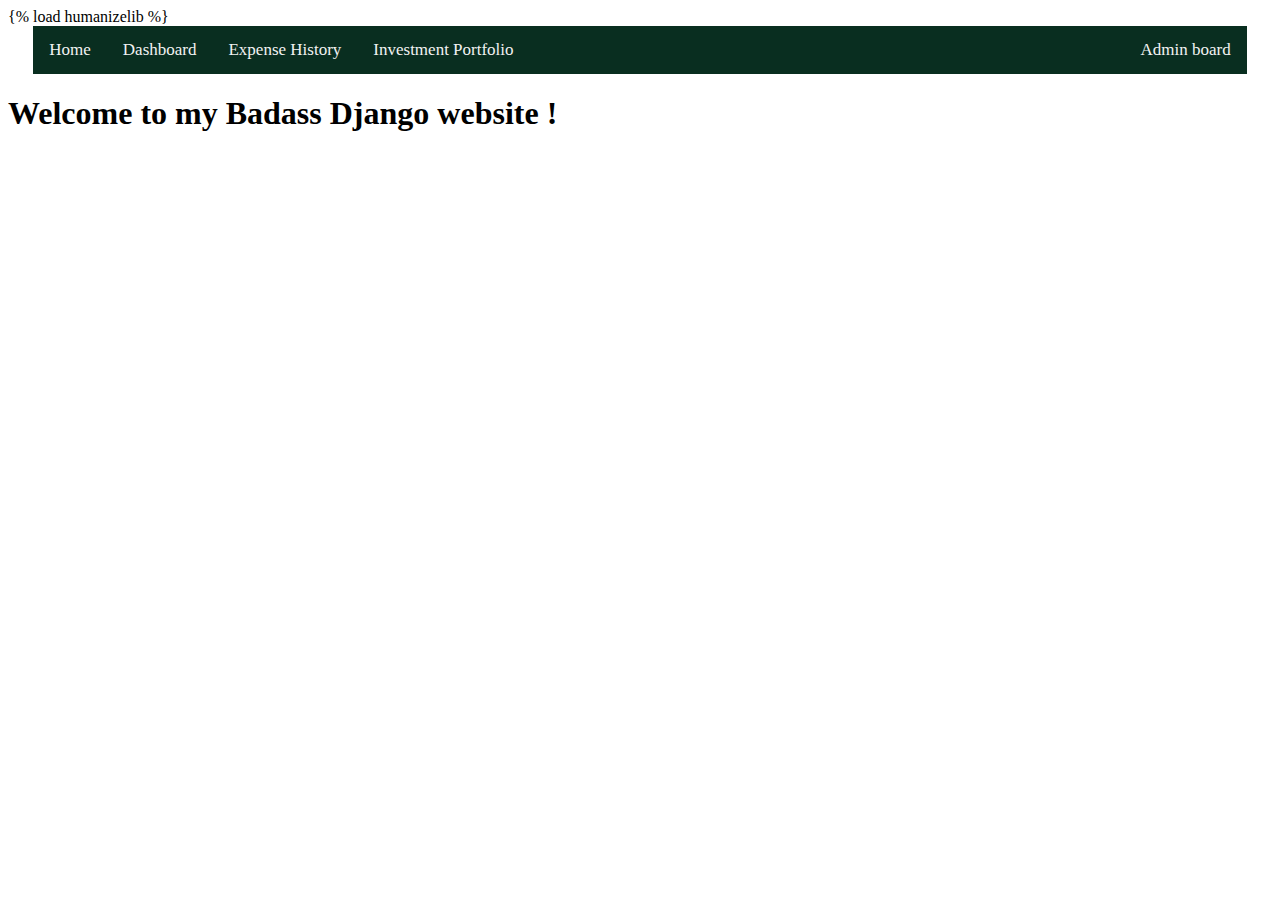
<file: Home/templates/home.html>
{% load humanizelib %}
<html lang="en">
    <head>
        <meta charset="UTF-8" />
        <meta name="viewport" content="width=device-width, initial-scale=1.0" />
        <title>Phat's Homepage</title>
        <style>
            .topnav {
                background-color: #092e20;
                overflow: hidden;
                margin-left: 2%;
                margin-right: 2%;
                margin-top: None;
                position: sticky;
            }
            .topnav a {
                float: left;
                color: #f2f2f2;
                text-align: center;
                padding: 14px 16px;
                text-align: center;
                text-decoration: none;
                font-size: 17px;
            }
            .topnav a:hover {
                background-color: #aecfb9;
                color: black;
            }
            .topnav a.active {
                background-color: #04aa6d;
                color: white;
            }
        </style>
    </head>
    <body>
        <div class="topnav">
            <a href="/">Home</a>
            <a href="/phat_finance/dashboard">Dashboard</a>
            <a href="/phat_finance/expense">Expense History</a>
            <a href="/phat_investment/portfolio">Investment Portfolio</a>
            <a href="/admin/" style="float: right">Admin board</a>
        </div>
        <h1>Welcome to my Badass Django website !</h1>
    </body>
    <script>
        document.querySelectorAll(".topnav a").forEach((link) => {
            if (link.href === window.location.href) {
                link.classList.add("active");
            }
        });
    </script>
</html>
</file>
